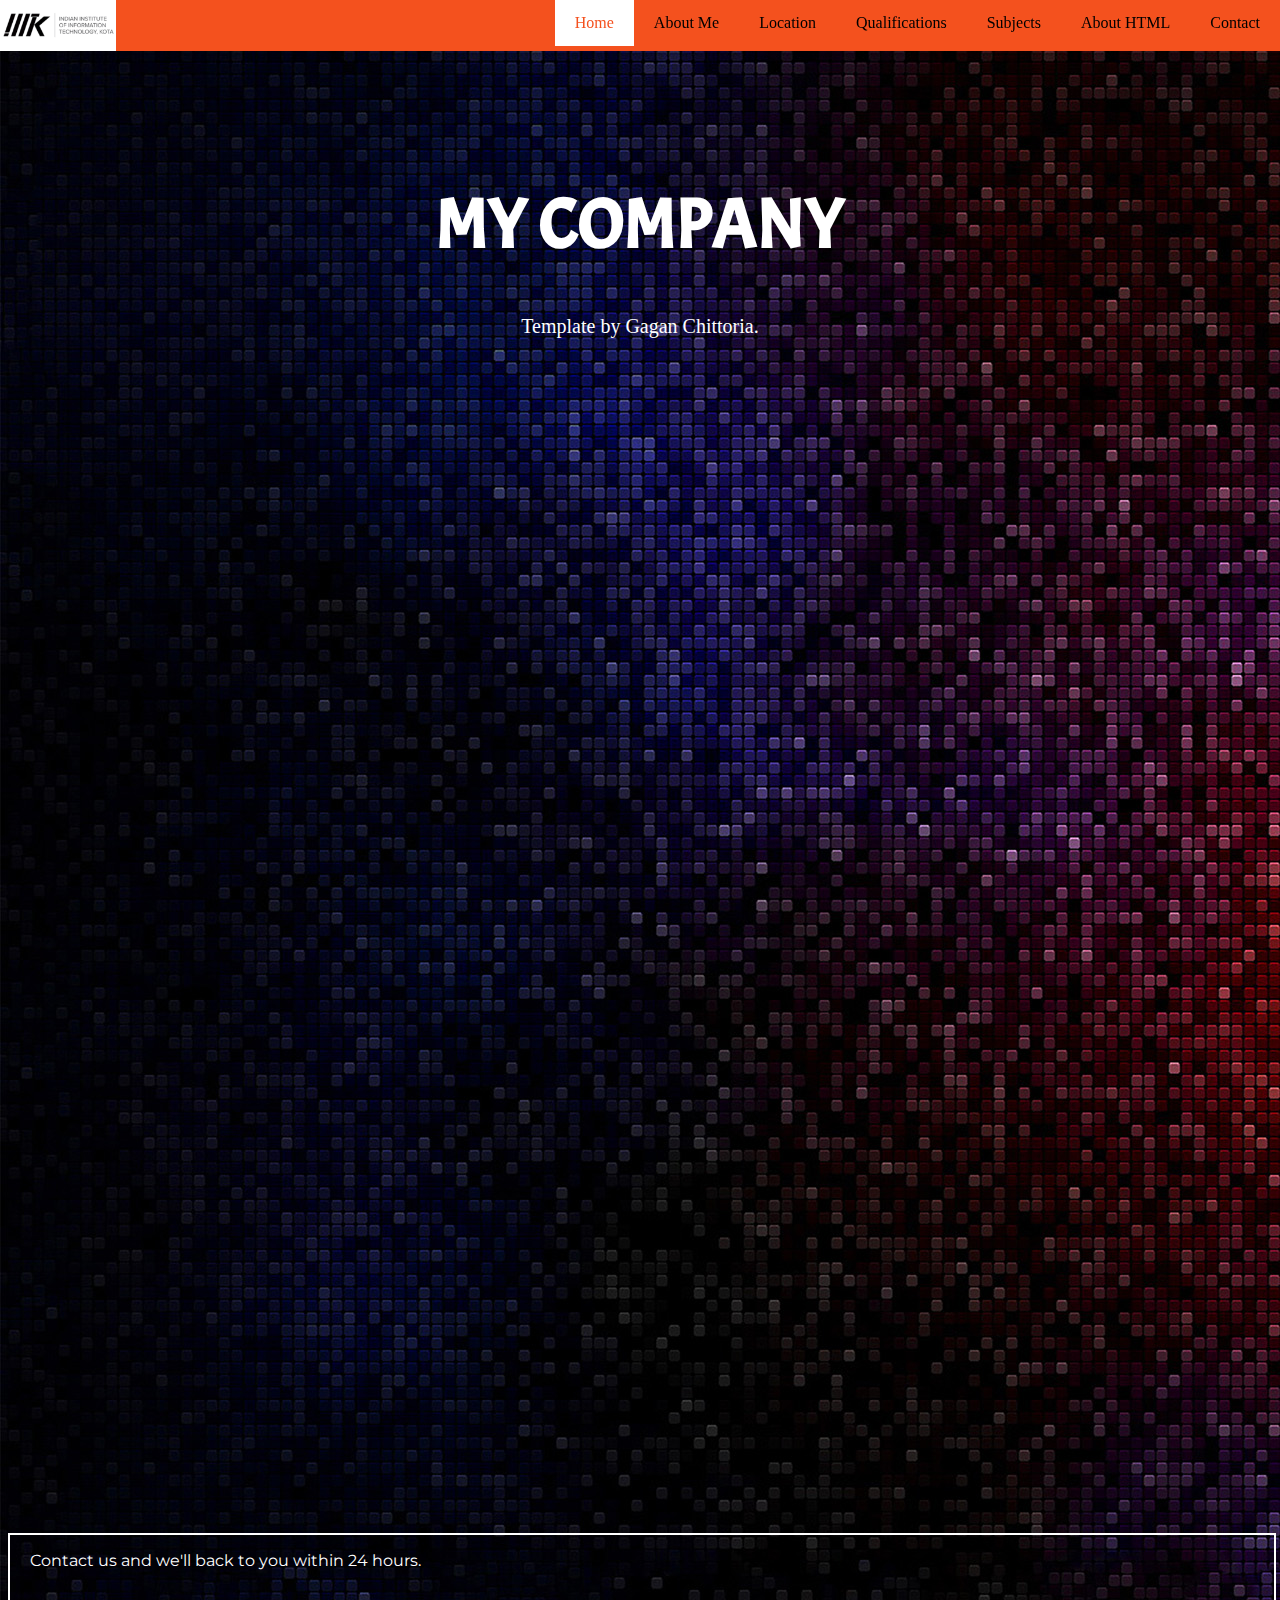
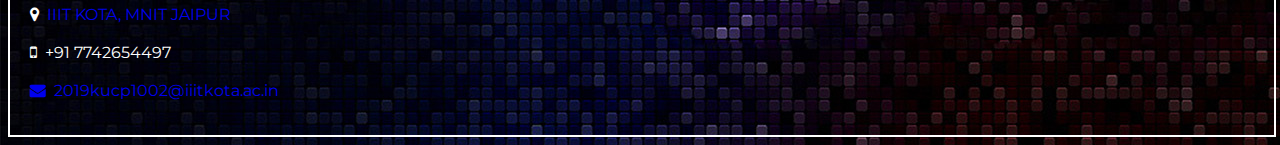
<file: index.html>
<html>
	<head>
		<title>My Website</title>
		<link href="egcss.css" rel="stylesheet"/>
		<link rel="stylesheet" href="https://cdnjs.cloudflare.com/ajax/libs/font-awesome/4.7.0/css/font-awesome.min.css">
		<link href="https://fonts.googleapis.com/css?family=Montserrat&display=swap" rel="stylesheet">
		<link href='https://fonts.googleapis.com/css?family=Acme' rel='stylesheet'>
	</head>
	<body background="back.jpg">
		<div class="bar">
			<ul>
				<li><img src="logo.png" class="logo"></li>
				<li class="li"><a href="#contact" >Contact</a></li>	
				<li class="li"><a href="html.html" target="myframe">About HTML</a></li>
				<li class="li"><a href="subjects.html" target="myframe">Subjects</a></li>
				<li class="li"><a href="qualifications.html" target="myframe">Qualifications</a></li>
				<li class="li"><a href="location.html" target="myframe">Location</a></li>
				<li class="li"><a href="aboutme.html" target="myframe">About Me</a></li>
				<li class="li"><a href="#" class="active" >Home</a></li>

			</ul>
		</div>
		<div class="front">
			<center>
				<h1 class="heading">MY COMPANY</h1>
				<p class="sub">Template by Gagan Chittoria.</p>
			</center>	
		</div>
		<div class="iframe">
			<iframe src="" name="myframe" allowtransparency="true" height="80%"></iframe>
		</div>
		<div id="contact">
			<div class="contact1">
				<p>Contact us and we'll back to you within 24 hours.</p><br>
				<a href="location.html" target="myframe" style="text-decoration: none;"><i class="fa fa-map-marker" aria-hidden="true"></i>&nbsp
				<span>IIIT KOTA, MNIT JAIPUR</span></a><br/><br>
				<i class="fa fa-mobile" aria-hidden="true"></i>&nbsp
				<span>+91 7742654497</span><br/><br>
				<a href="mailto:2019kucp1002@iiitkota.ac.in" style="text-decoration: none;"><i class="fa fa-envelope" aria-hidden="true"></i>&nbsp
				<span> 2019kucp1002@iiitkota.ac.in</span></a><br/>
			</div>
		</div>
	</body>
</html>
</file>
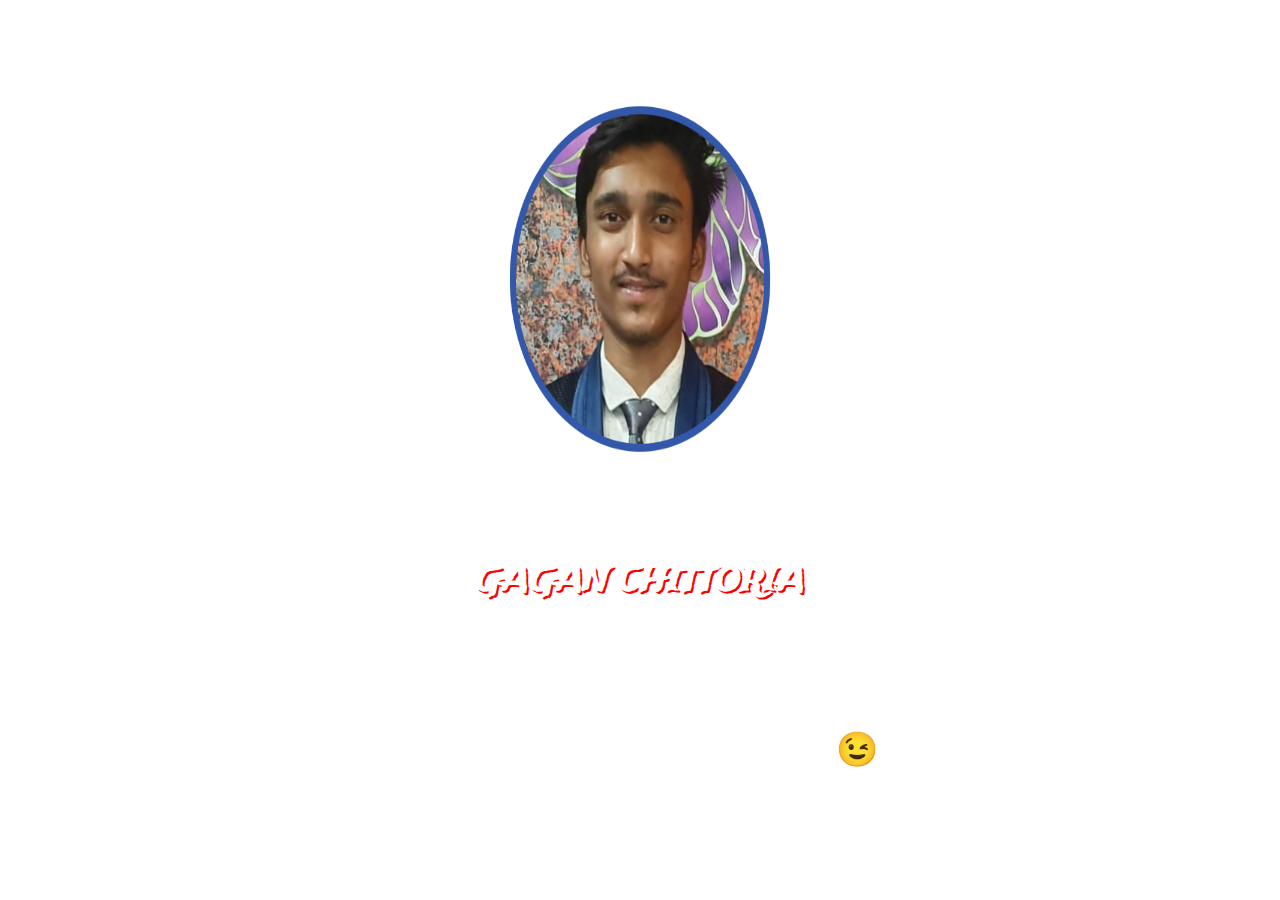
<file: aboutme.html>
<html>
	<head>
		<title>My Website</title>
		<meta charset="utf-8">
		<meta name="viewport" content="width=device-width, initial-scale=1">
		<link href="egcss.css" rel="stylesheet"/>
		<link href='https://fonts.googleapis.com/css?family=Trade Winds' rel='stylesheet'>
		<link rel="stylesheet" href="https://cdnjs.cloudflare.com/ajax/libs/font-awesome/4.7.0/css/font-awesome.min.css">	
				<link href='https://fonts.googleapis.com/css?family=Akronim' rel='stylesheet'>

	</head>
	<body>
		<center>
			<div class="aboutphoto">
				<img src="sss.png" width="95%" height="45%">
			</div>
			<h1 class="aboutbody">GAGAN CHITTORIA</h1>
			<pre class="para">Age : 19 </pre>
			<i class="fa fa-map-marker" aria-hidden="true"></i>&nbsp&nbsp
				<span class="para">IIIT KOTA, MNIT JAIPUR</span>
			<p class="bio">Part Time Intern at Web Development &#128521;</p>
		</center>
	</body>
</html>
</file>
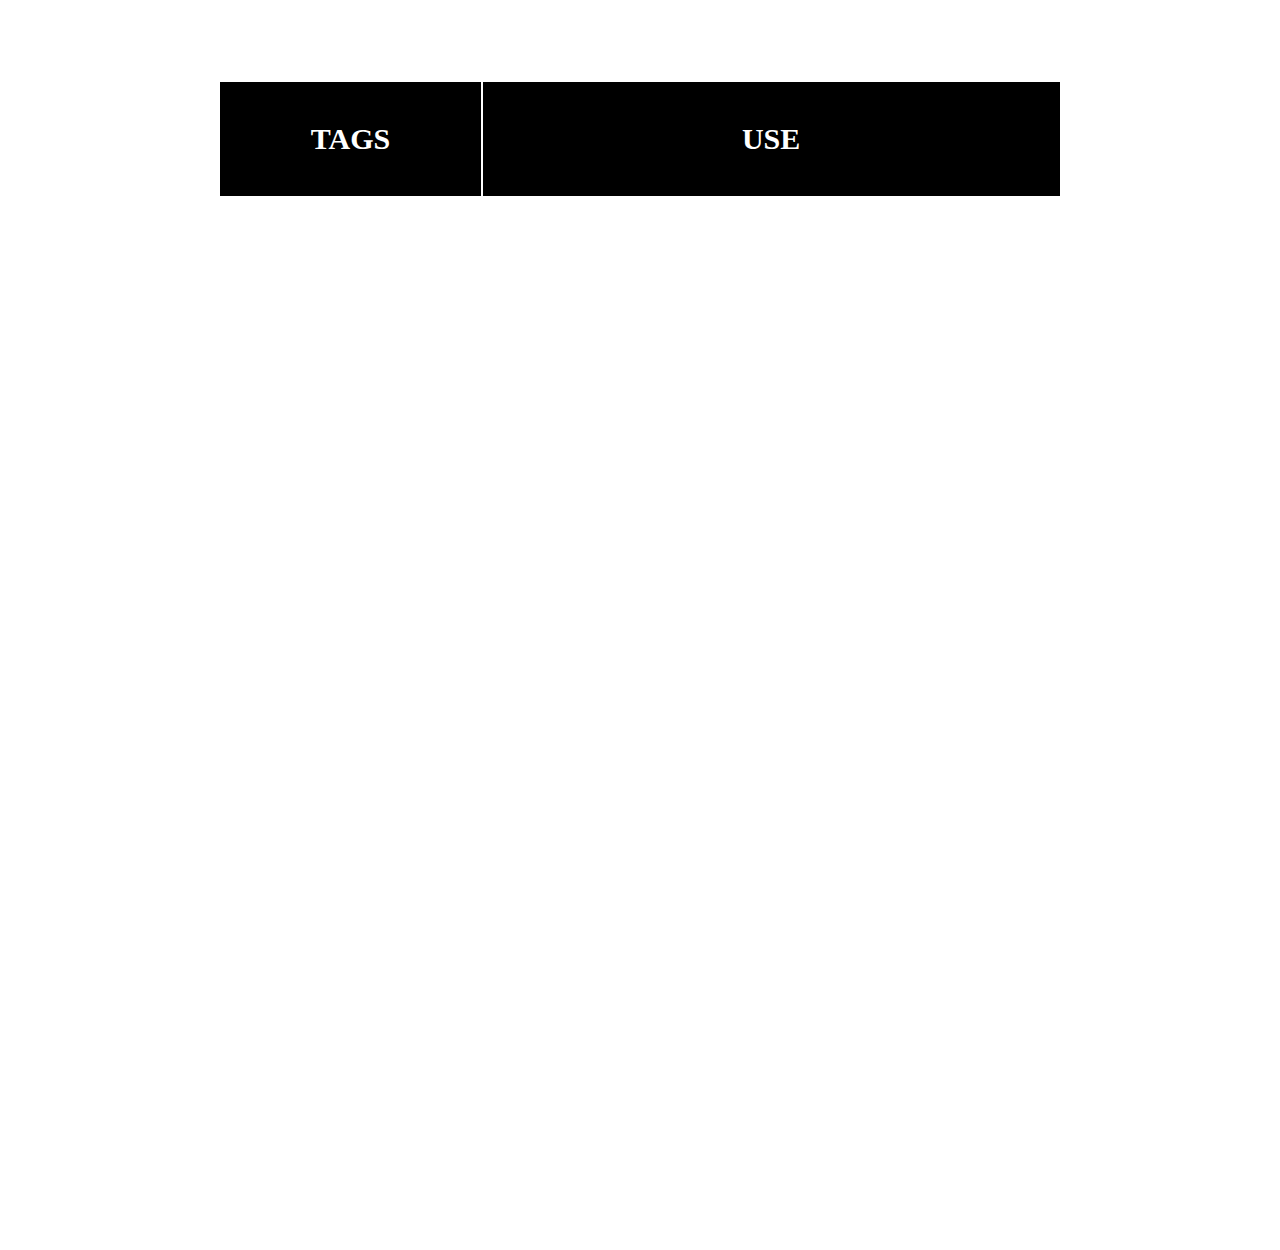
<file: html.html>
<html>
<head>
	<title>Location</title>
	<link href="egcss.css" rel="stylesheet"/>
</head>
<body>
	<center>
			<div class="iframe">
				<table>
					<tr class="tableactive">
						<th>TAGS</th>
						<th>USE</th>
					</tr>
					<tr>
						<td>&lthtml&gt</td>
						<td>Defines the Starting of HTML document.</td>
					</tr>
					<tr>
						<td>&lthead&gt</td>
						<td>Represents the header.</td>
					</tr>
					<tr>
						<td>&ltitle&gt</td>
						<td>Defines the title of the documets.</td>
					</tr>
					<tr>
						<td>&ltbody&gt</td>
						<td>Defines the Documents Body.</td>
					</tr>
					<tr>
						<td>&lth1&gt ..... &lth6&gt</td>
						<td>Heading Tags.</td>
					</tr>
					<tr>
						<td>&ltp&gt</td>
						<td>Defines a paragraph.</td>
					</tr>
					<tr>
						<td>&ltbr&gt</td>
						<td>Insert a Line Break.</td>
					</tr>
					<tr>
						<td>&ltb&gt</td>
						<td>Makes the text Bold.</td>
					</tr>
					<tr>
						<td>&ltbutton&gt</td>
						<td>Defines clickable Button.</td>
					</tr>
				</table>
			</div>
	</center>
</body>
</html>
</file>
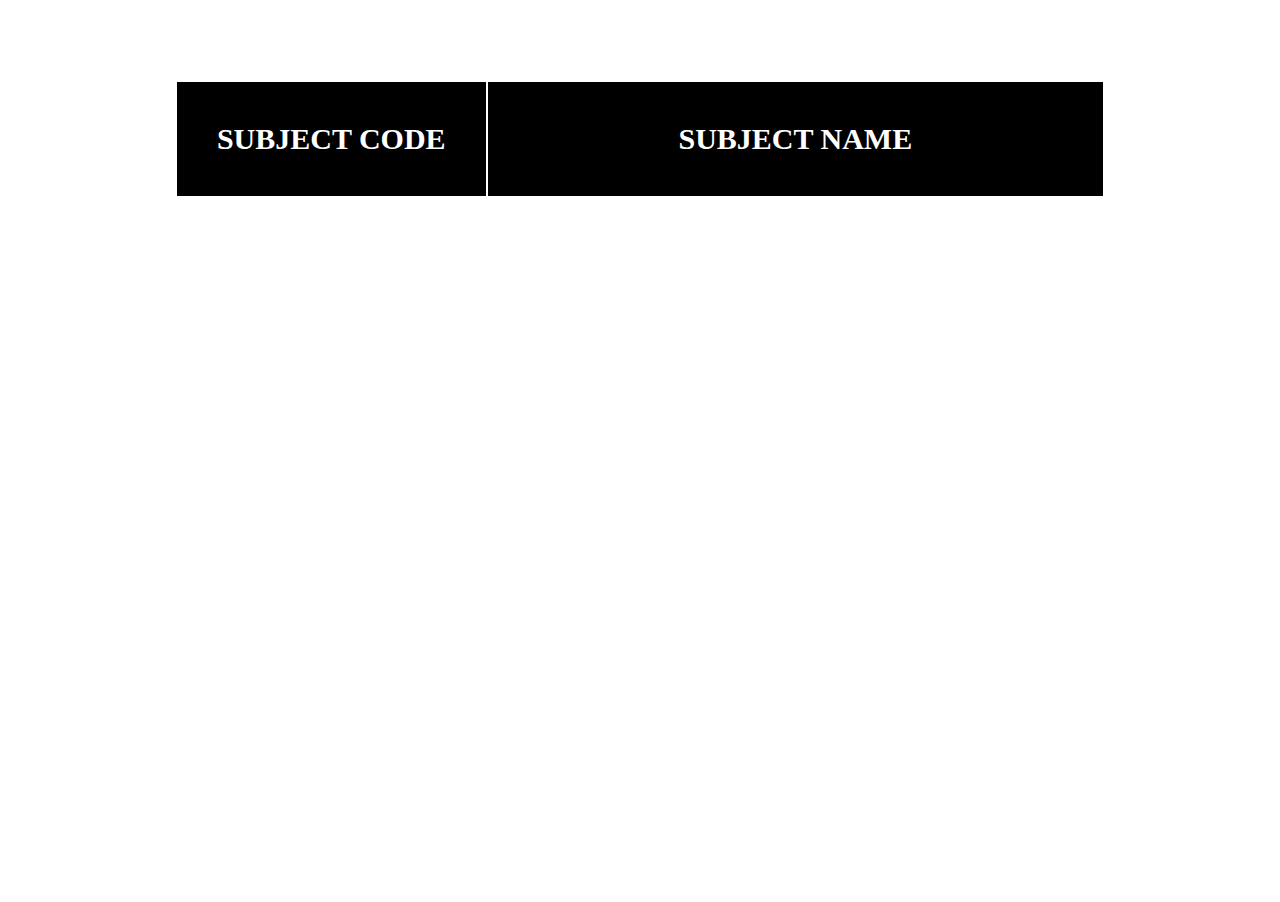
<file: subjects.html>
<html>
<head>
	<title>subjects</title>
	<link href="egcss.css" rel="stylesheet"/>
</head>
<body>
	<center>
			<div class="iframe">
				<table>
					<tr class="tableactive">
						<th>SUBJECT CODE</th>
						<th>SUBJECT NAME</th>
					</tr>
					<tr>
						<td>MAT102</td>
						<td>Mathematics</td>
					</tr>
					<tr>
						<td>ECT102</td>
						<td>Elecrtonics Device and Circuits</td>
					</tr>
					<tr>
						<td>CST102</td>
						<td>Data Structure and Algorithm</td>
					</tr>
					<tr>
						<td>CST104</td>
						<td>Internet and Web Technology</td>
					</tr>
					<tr>
						<td>HST102</td>
						<td>Health,Safety and Environment</td>
					</tr>
					<tr>
						<td>HST104</td>
						<td>Human Values and Effective Communicaton</td>
					</tr>

				</table>
			</div>
	</center>
</body>
</html>
</file>
<file: egcss.css>
ul{
	list-style-type: none;
	margin: 0;
	padding: 0;
	overflow: hidden;
	background-color: grey;	
	width: 100%;
	position: fixed;
	top:0;
	left:0;
	height: 51px;
	background:#f4511e!important;
	box-shadow: 0 2px 5px 0 rgba(0,0,0,0.16), 0 2px 10px 0 rgba(0,0,0,0.12);
	border-color:#f4511e!important;
}
li{
float: left;
}
li a
{
	display: block;
	padding:14px 20px;
	text-decoration: none;
	color: black;
	text-align: center;
	font-family:'Lemonada', cursive;
}
li a:hover{
	background: white;
	color: #f4511e;
}
.active
{
	background-color: white;
	color: #f4511e;
}

.headingabout{
	font-family: 'Galada', cursive;	
	font-size: 40;
	color: white;
}
.about{
	padding: 30px;
	background-color: #333;

}
.aboutbody{
	margin-top:80px;
	font-family: 'Trade Winds';
	color: white;
	text-shadow: 2px 2px #FF0000;	
}
.aboutphoto{
	width: 25%;
	margin-top:80px;

}

.aboutphoto:hover{
			box-shadow: 0 2px 5px 0 rgba(0,0,0,0.16), 0 2px 10px 0 rgba(0,0,0,0.12);

}

iframe{
	height: 1000px;
	width: 100%;
	margin-top: 35px;
	border:none 	;
	scroll-behavior: smooth;
}
.iframe{
	margin-top: 80px;
}
th,td{
	padding: 40px;
	border:2px solid white;
	text-align: center;
	font-family: 'Lemonada', cursive;
	font-size: 30;
	color: white;
}
table{
	border-collapse: collapse;
}
.tableactive{
	background-color: black;
}
tr:hover{
	background-color: black;
	color: black !important;

}
.heading{
	margin-top:180px;
	font-family: Acme;	
	font-size: 70;
	color: white;	
}
.sub{
font-family: Comic Sans MS ;
font-weight: 30%;
color: white;
font-size:20;
}
.logo{
	height: 51px;
}
.bar{
	width:70%;
}
.li{
	float: right;
}
#contact{
	margin-top: 80px;
	font-family:'Montserrat', sans-serif !important;
	color: white;
	width: 100%;
	height: 200px;
	border:2px solid white;
}
.contact1{
	margin-left: 20px;
}
.para{
	color: white;
	font-size: 20;
}
.fa-map-marker{
	color: white;
}
.bio{
	color: white;
	font-family: Akronim;
	font-size: 34;
}
.map{
	font-family: 'Trade Winds';
	color: white;
	font-size: 40;
}
.acad{
	font-family: Lobster;
	color: white;
	font-size: 40;
}
</file>
